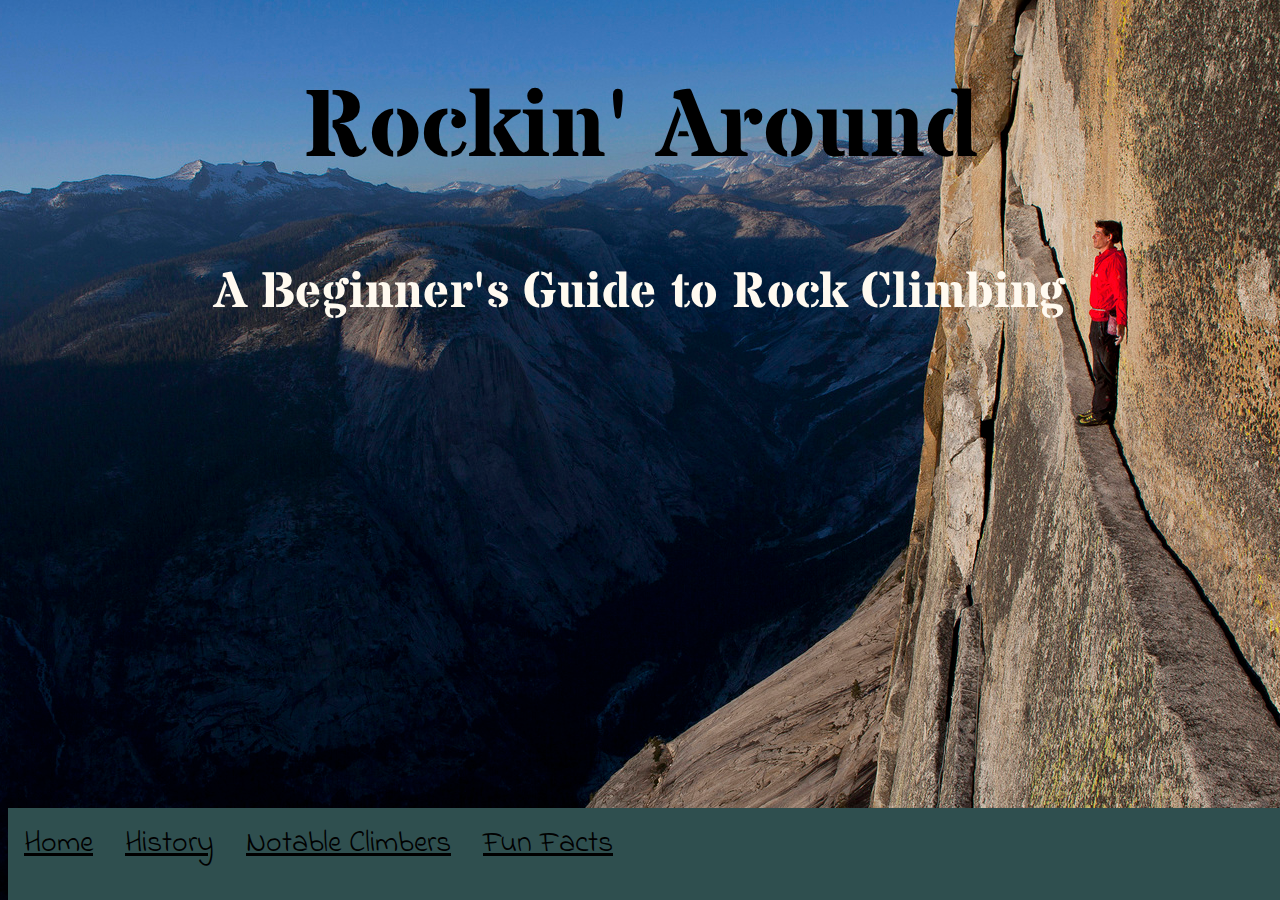
<file: index.html>
<!Doctype html>

<html>

<head>
    <meta charset="utf-8">
    <title>Rockin' Around</title>

    <link type="text/css" rel="stylesheet" href="style.css">

    <link href="https://fonts.googleapis.com/css?family=Indie+Flower" rel="stylesheet">

 <link href="https://fonts.googleapis.com/css?family=Amatic+SC|Knewave|Stardos+Stencil:700" rel="stylesheet">


</head>


<body class="Home">
    <header>
        <nav>
            <ul class="menu">
                <li><a href="index.html">Home</a
                </li>
                <li><a href="basics.html">History</a></li>
                <li><a href="climbers.html">Notable Climbers</a></li>
        
                <li> <a href="funfacts.html">Fun Facts</a>
                </li>
    
            </ul>
        </nav>

        <h1> <b>Rockin' Around</b></h1>
            <h2> <b>A Beginner's Guide to Rock Climbing</b></h2>

    </header>




    <main>


    </main>

</body>

</html>
</file>
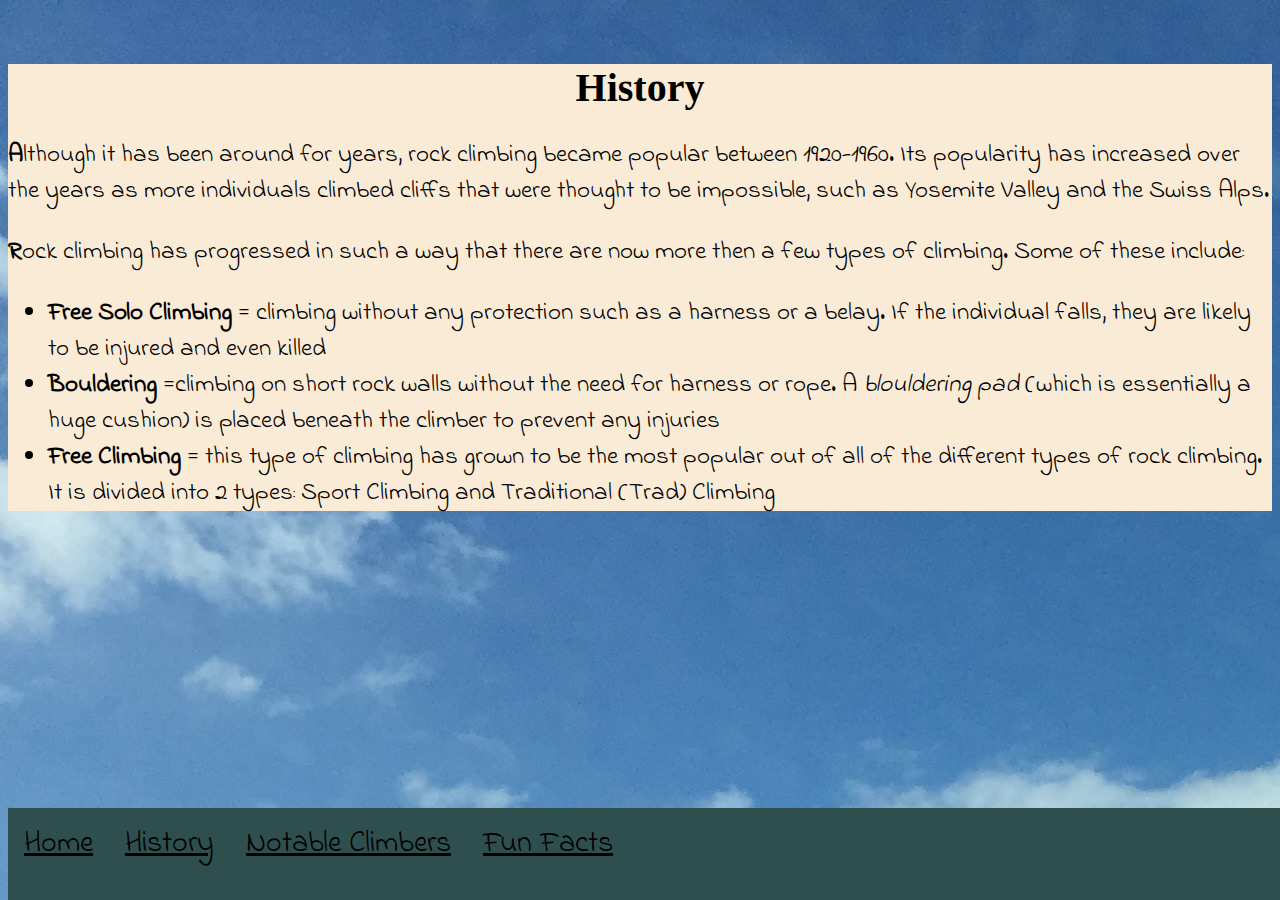
<file: basics.html>
<!Doctype html>

<html>

<head>
    <meta charset="utf-8">
    <title>Rockin' Around</title>

    <link type="text/css" rel="stylesheet" href="style.css">

    <link href="https://fonts.googleapis.com/css?family=Indie+Flower" rel="stylesheet">


</head>

<body class="nothome">
    <header>
        <nav>
            <ul class="menu">
                <li><a href="index.html">Home</a
                </li>
                <li><a href="basics.html">History</a></li>
                <li><a href="climbers.html">Notable Climbers</a></li>
                
                    <li> <a href="funfacts.html">Fun Facts</a>

                    </li>
            </ul>
        </nav>

        <h1></h1>

    </header>

    <main>
        <div class="History">
            <h1 id="History"> History</h1>
            <p>
                <strong>A</strong>lthough it has been around for years, rock climbing became popular between 1920-1960. Its popularity has increased over the years as more individuals climbed cliffs that were thought to be impossible, such as Yosemite Valley and the Swiss Alps. </p>
            <p>
                <strong>R</strong>ock climbing has progressed in such a way that there are now more then a few types of climbing. Some of these include:
                <ul>
                    <li> <strong> Free Solo Climbing</strong> = climbing without any protection such as a harness or a belay. If the individual falls, they are likely to be injured and even killed </li>
                    <li> <strong>Bouldering</strong> =climbing on short rock walls without the need for harness or rope. A <em>blouldering pad</em> (which is essentially a huge cushion) is placed beneath the climber to prevent any injuries</li>
                    <li> <strong>Free Climbing</strong> = this type of climbing has grown to be the most popular out of all of the different types of rock climbing. It is divided into 2 types: Sport Climbing and Traditional (Trad) Climbing

                    </li>


                </ul>
            </p>


        </div>


    </main>

</body>

</html>
</file>
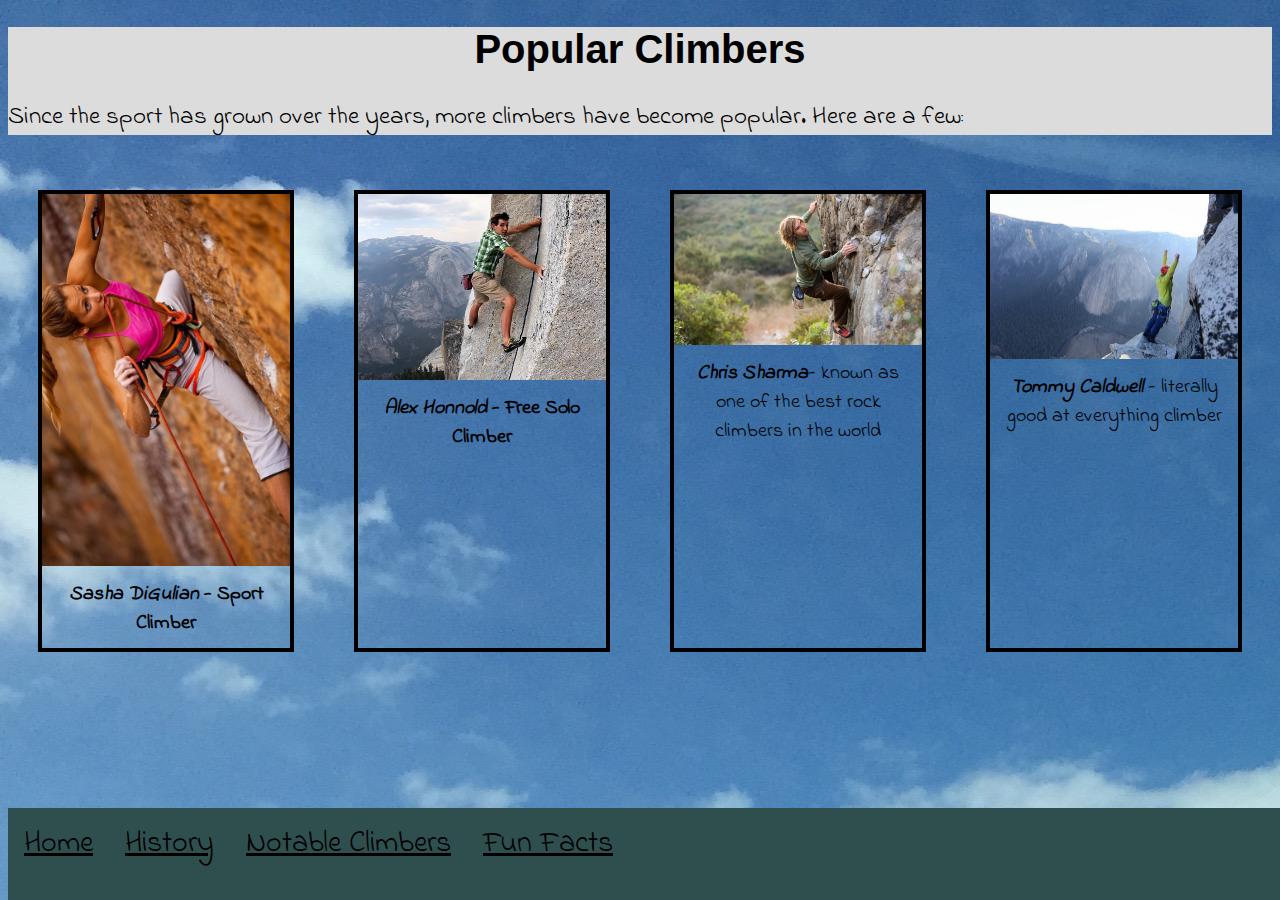
<file: climbers.html>
<!Doctype html>

<html>

<head>
    <meta charset="utf-8">
    <title>Rockin' Around</title>

    <link type="text/css" rel="stylesheet" href="style.css">

    <link href="https://fonts.googleapis.com/css?family=Indie+Flower" rel="stylesheet">

</head>

<body class="nothome">
    <header>
        <nav>
            <ul class="menu">
                <li><a href="index.html"> Home</a
                </li>
                <li><a href="basics.html"> History</a></li>
                <li><a href="climbers.html"> Notable Climbers</a></li>
                
                    <li> <a href="funfacts.html">Fun Facts</a>
                    </li>
            </ul>
        </nav>

    </header>
    <main>
        <div class="climbers">
            <h1 id="climb"> Popular Climbers</h1>
            <p> Since the sport has grown over the years, more climbers have become popular. Here are a few: </p>

        </div>

        <!-- Put the whole thing in its own div - this will be the "flex" container -->
        <div class="climber-gallery">
        
        <div class="divimg">
            <a target="_blank" href="sasha.jpeg">
                <img src="sasha.jpeg" width="190" height="190">
            </a>
            <div class="desc"> <strong><em>Sasha DiGulian</em> - Sport Climber</strong></div>
        </div>

        <div class="divimg">
            <a target="_blank" href="honnold.jpeg">
                <img src="honnold.jpeg" width="190" height="200">
            </a>
            <div class="desc"><strong><em>Alex Honnold</em> - Free Solo Climber </strong></div>
        </div>

        <div class="divimg">
            <a target="_blank" href="chrissharma.jpeg">
                <img src="chrissharma.jpeg"  width="190" height="200">
            </a>
            <div class="desc"> <strong><em> Chris Sharma</em></strong>- known as one of the best rock climbers in the world</div>
        </div>

        <div class="divimg">
            <a target="_blank" href="tommy.jpeg">
                <img src="tommy.jpeg" width="210" height="200">
            </a>
            <div class="desc"><strong><em> Tommy Caldwell</em></strong> - literally good at everything climber</div>
        </div>
            
        </div>


    </main>
</body>

</html>
</file>
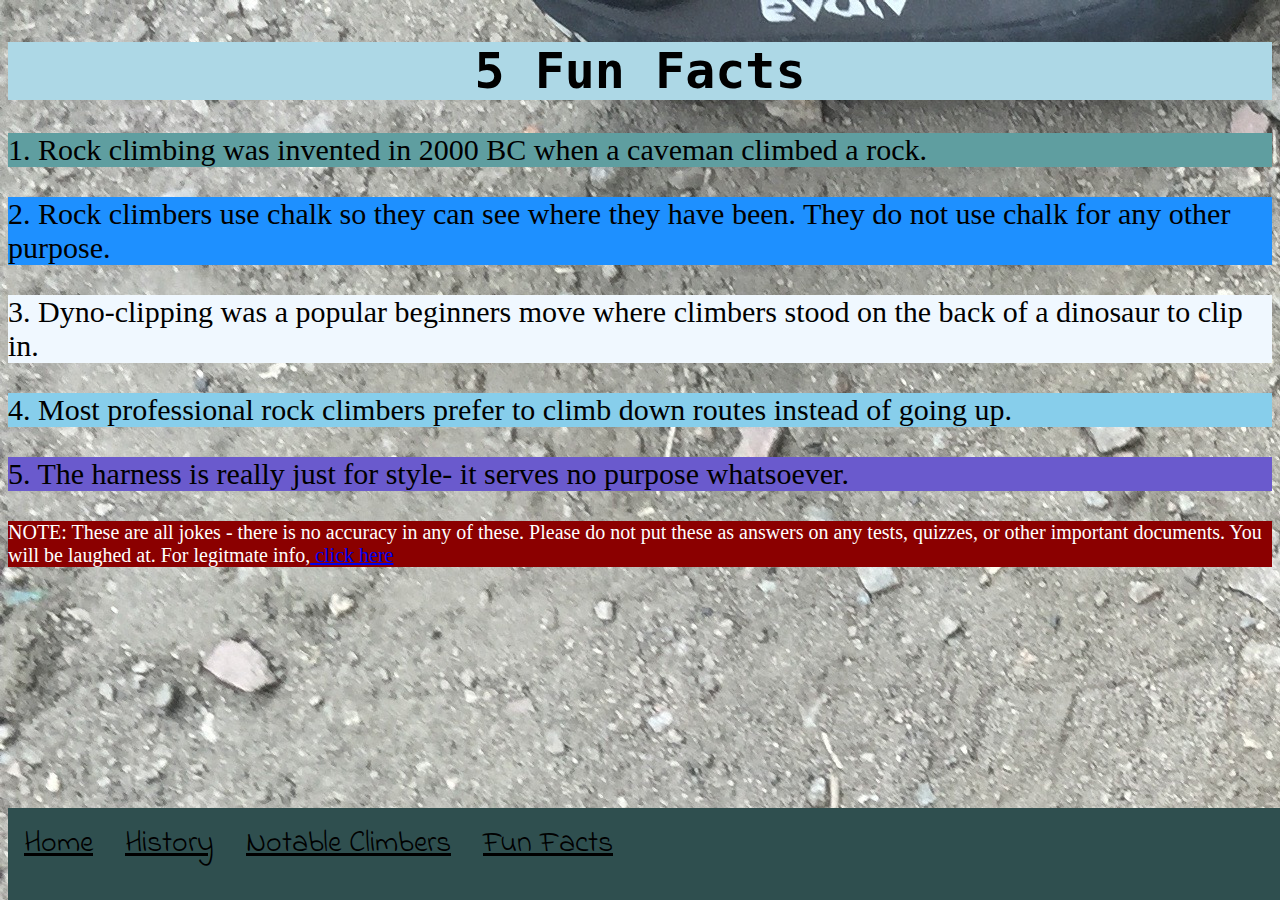
<file: funfacts.html>
<!Doctype html>

<html>

<head>
    <meta charset="utf-8">
    <title>Rockin' Around</title>

    <link type="text/css" rel="stylesheet" href="style.css">

    <link href="https://fonts.googleapis.com/css?family=Indie+Flower" rel="stylesheet">

    <link href="https://fonts.googleapis.com/css?family=Amatic+SC|Knewave|Stardos+Stencil:700" rel="stylesheet">


</head>


<body class="feet">
    <header>
        <nav>
            <ul class="menu">
                <li><a href="index.html">Home</a
                </li>
                <li><a href="basics.html">History</a></li>
                <li><a href="climbers.html">Notable Climbers</a></li>
                
                <li> <a href="funfacts.html">Fun Facts</a>
                </li>
            </ul>
        </nav>
    </header>




    <main>
       <div class="funfacts">
            <h1 id="facts"> 5 Fun Facts</h1>
        </div>
        
        <div class="factone">
            <p>1. Rock climbing was invented in 2000 BC when a caveman climbed a rock. </p></li>
            
    
        </div>
        
        <div class="facttwo">
            <p> 2. Rock climbers use chalk so they can see where they have been. They do not use chalk for any other purpose.</p>
        
        
        </div>
        
        <div class= "factthree">
        <p> 3. Dyno-clipping was a popular beginners move where climbers stood on the back of a dinosaur to clip in.</p>
        </div>
        
        <div class="factfour">
        <p> 4. Most professional rock climbers prefer to climb down routes instead of going up.</p>
        </div>
        
        <div class="factfive">
        <p> 5. The harness is really just for style- it serves no purpose whatsoever.</p>
        
        </div>
        
        
        <div class="caution">
        
        <p> NOTE: These are all jokes - there is no accuracy in any of these. Please do not put these as answers on any tests, quizzes, or other important documents. You will be laughed at. For legitmate info,<a href="http://www.rockclimbing.com"> click here</a></p>
        </div>
        
        
             


    </main>

</body>

</html>
</file>
<file: style.css>
.menu{
    list-style-type: none;
   padding: 0px;
    margin:0px;
    display: block;
    font-family: 'Indie Flower', cursive;
    font-size: 30px;
    overflow: hidden;
    position: fixed;
    bottom: 0;
    width: 100%;
    background-color: darkslategray;
}

li a {
    display: inline-block;
    float: left;
    padding: 14px 16px;
    margin-bottom: 20px;
    color: black;
}

li a:hover {
    background-color: slategrey;
    color: whitesmoke;
}

h1 {
     font-family: 'Stardos Stencil', cursive;
    text-align: center;
    font-size: 95px;
    color: black;
}

h2 {
   font-family: 'Stardos Stencil', cursive;
    text-align: center;
    color: floralwhite;
    font-size: 50px;
}

.Home {
    background-image: url(HonnoldYosemite.jpeg);
    background-position: top;
}

.nothome{
    background-image: url(IMG_1935.jpg)
    
}

#History{
    font-family: fantasy;
    font-size: 40px;

}

.History {
    font-family:'Indie Flower', cursive;
    font-size: 25px;
    background-color: antiquewhite;

    
}

#climb{
    font-size: 40px;
    font-family: sans-serif;
}

.climbers {
    font-size: 25px;
    font-family: 'Indie Flower', cursive;
    background-color: gainsboro;
}

/**** NEW STUFF ****/
/* We haven't talked about flex in class...but it's awesome for galleries... */
.climber-gallery{ /* This contains all of the climber divs */
    display: flex;
}

.divimg {
    flex: 1; /* Each item is the same relative size */
    
    margin: 30px;
    border: 4px solid black;
    float: left;
}
.divimg img{ /* This looks funky...but it would work if all images were the same aspect ratio. You could also use background-image with background-size:cover */
    width: 100%;
    height: auto;
}
/**** END ****/

.divimg:hover {
    border: 4px solid black;
}

.desc {
    padding: 10px;
    text-align: center;
    font-family:'Indie Flower', cursive;
    font-size: 20px;
    
}

.funfacts{
    background-color: lightblue;
}

#facts{
    font-size: 50px;
    font-family: monospace;
}

.caution{
    background-color: darkred;
    color: white;
    font-size: 20px;
        
}
    

.factone{
    background-color: cadetblue;
    font-size: 30px;
}

.facttwo{
    background-color: dodgerblue;
    font-size: 30px;
}

.factthree{
    background-color: aliceblue;
    font-size: 30px;
}

.factfour{
    background-color:skyblue;
    font-size: 30px;
}

.factfive{
    background-color: slateblue;
    font-size: 30px;
}

.feet{
    background-image: url(IMG_1860.jpg);
    background-blend-mode: darken;
    position: absolute;
    
}
</file>
